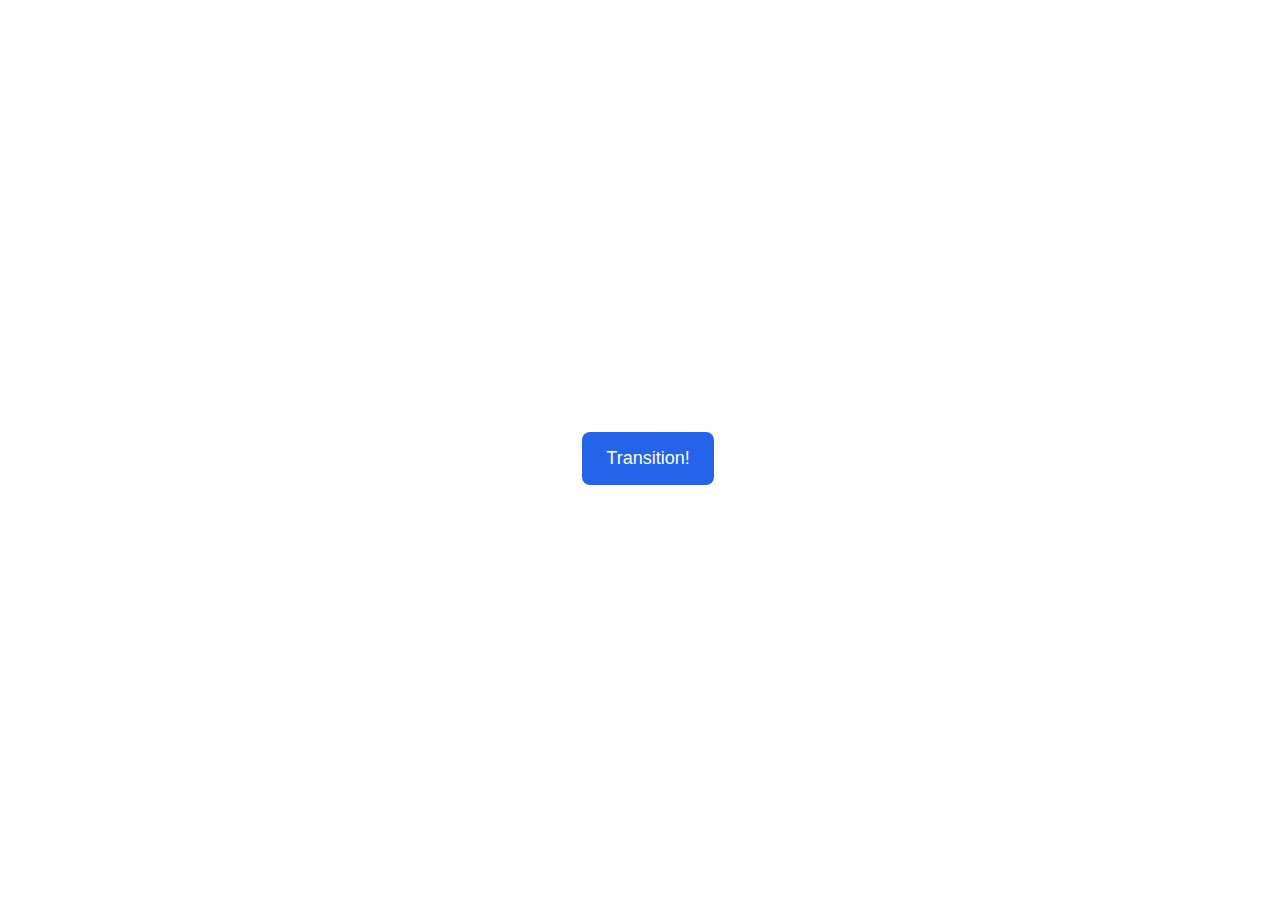
<file: animation/01-button-hover/index.html>
<!DOCTYPE html>
<html lang="en">
  <head>
    <meta charset="UTF-8" />
    <meta http-equiv="X-UA-Compatible" content="IE=edge" />
    <meta name="viewport" content="width=device-width, initial-scale=1.0" />
    <title>Button Hover</title>
    <link rel="stylesheet" href="style.css" />
  </head>
  <body>
    <div id="transition-container">
      <button>Transition!</button>
    </div>
  </body>
</html>
</file>
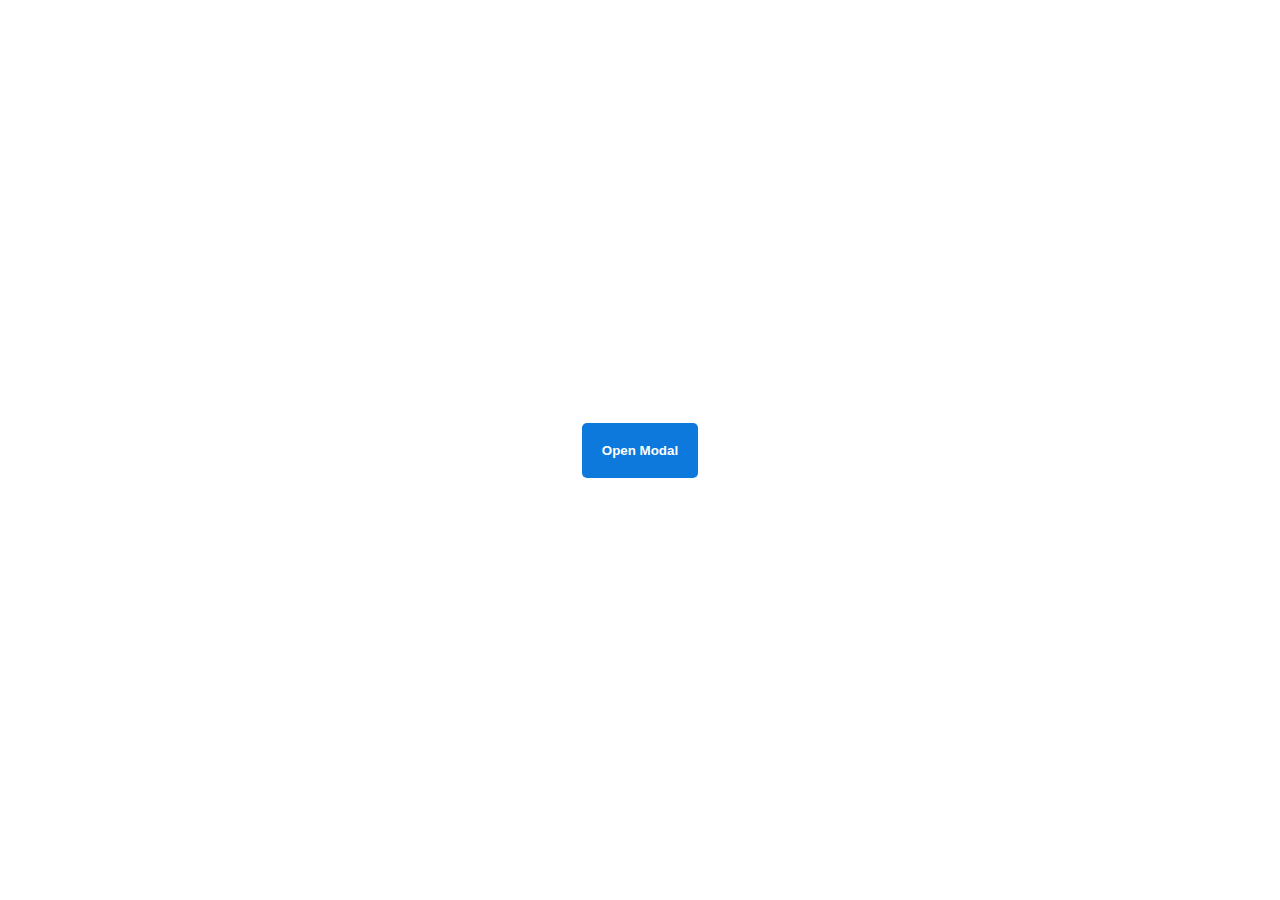
<file: animation/02-pop-up/index.html>
<!DOCTYPE html>
<html lang="en">
  <head>
    <meta charset="UTF-8" />
    <meta http-equiv="X-UA-Compatible" content="IE=edge" />
    <meta name="viewport" content="width=device-width, initial-scale=1.0" />
    <title>Popup</title>
    <link rel="stylesheet" href="style.css" />
  </head>
  <body>
    <div class="backdrop"></div>
    <div class="popup-modal">
      <h1>Look at me!</h1>
      <p>I'm a pop up dialog!</p>
      <button id="close-modal">Close Modal</button>
    </div>
    <div class="button-container">
      <button id="trigger-modal">Open Modal</button>
    </div>
    <script src="script.js"></script>
  </body>
</html>
</file>
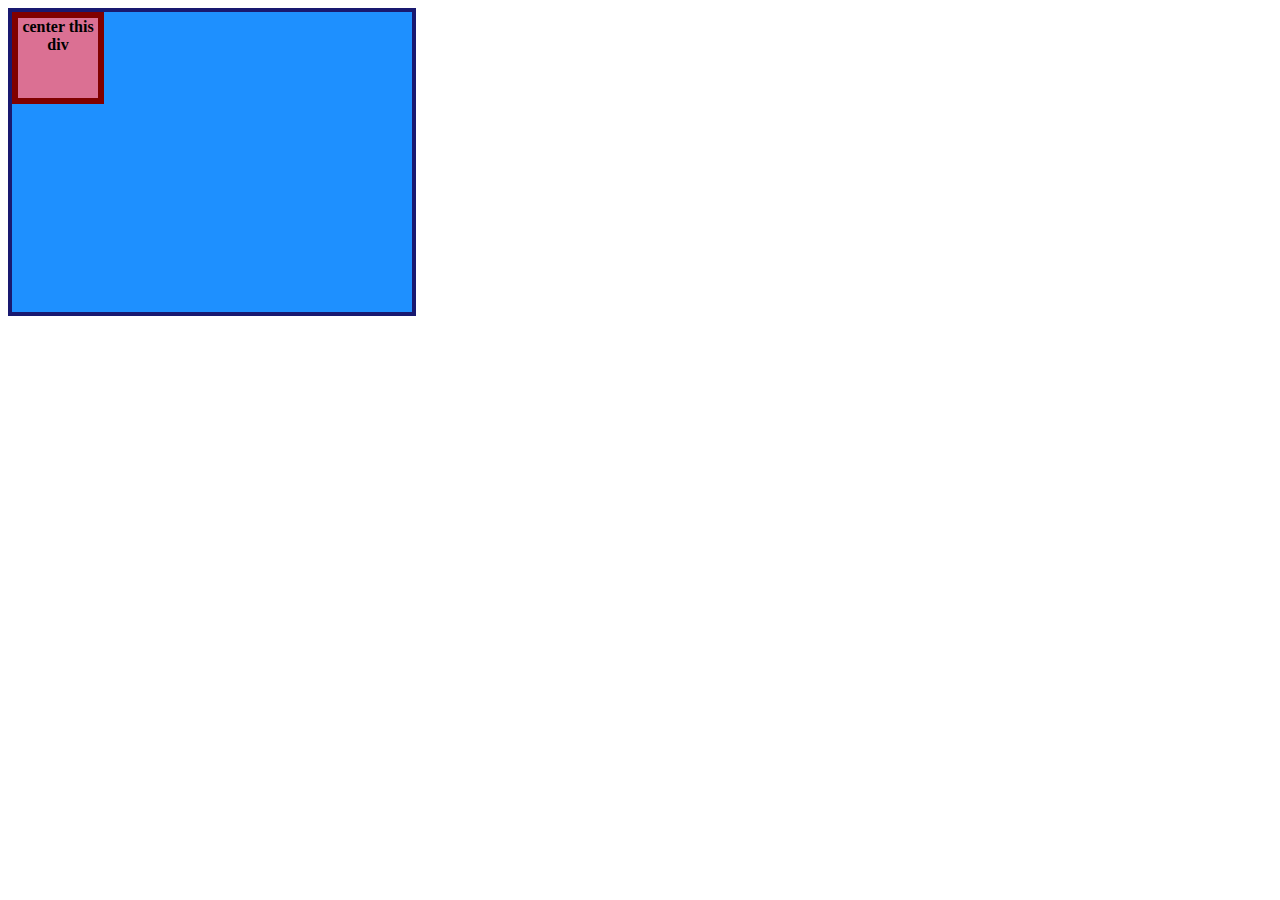
<file: flex/01-flex-center/index.html>
<!DOCTYPE html>
<html lang="en">
  <head>
    <meta charset="UTF-8">
    <meta http-equiv="X-UA-Compatible" content="IE=edge">
    <meta name="viewport" content="width=device-width, initial-scale=1.0">
    <title>CENTER THIS DIV</title>
    <link rel="stylesheet" href="style.css">
  </head>
  <body>
    <div class="container">
      <div class="box">center this div</div>
    </div>
  </body>
</html>
</file>
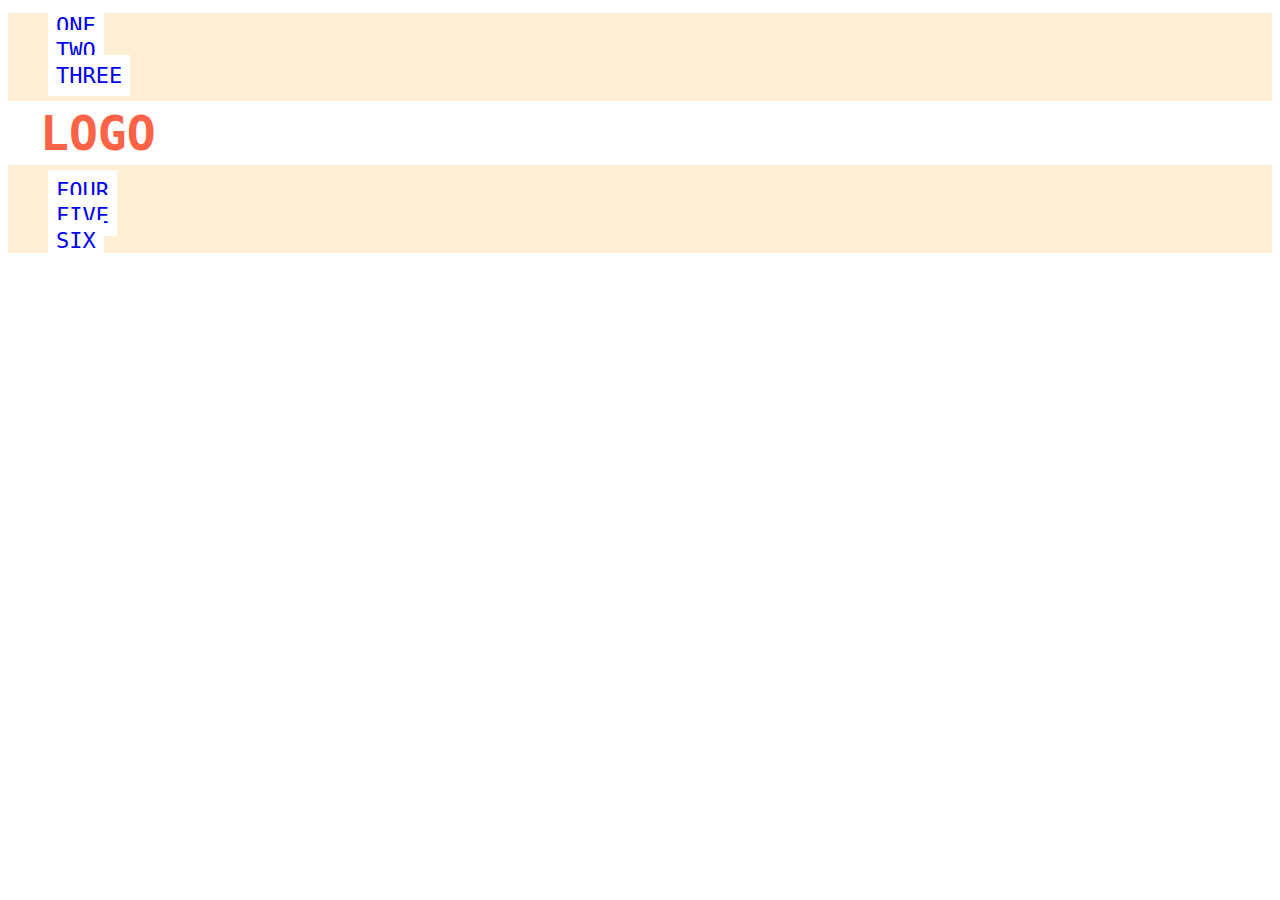
<file: flex/02-flex-header/index.html>
<!DOCTYPE html>
<html lang="en">
  <head>
    <meta charset="UTF-8">
    <meta http-equiv="X-UA-Compatible" content="IE=edge">
    <meta name="viewport" content="width=device-width, initial-scale=1.0">
    <title>Flex Header</title>
    <link rel="stylesheet" href="style.css">
  </head>
  <body>
    <div class="header">
      <div class="left-links">
        <ul>
          <li><a href="#">ONE</a></li>
          <li><a href="#">TWO</a></li>
          <li><a href="#">THREE</a></li>
        </ul>
      </div>
      <div class="logo">LOGO</div>
      <div class="right-links">
        <ul>
          <li><a href="#">FOUR</a></li>
          <li><a href="#">FIVE</a></li>
          <li><a href="#">SIX</a></li>
        </ul>
      </div>
    </div>
  </body>
</html>
</file>
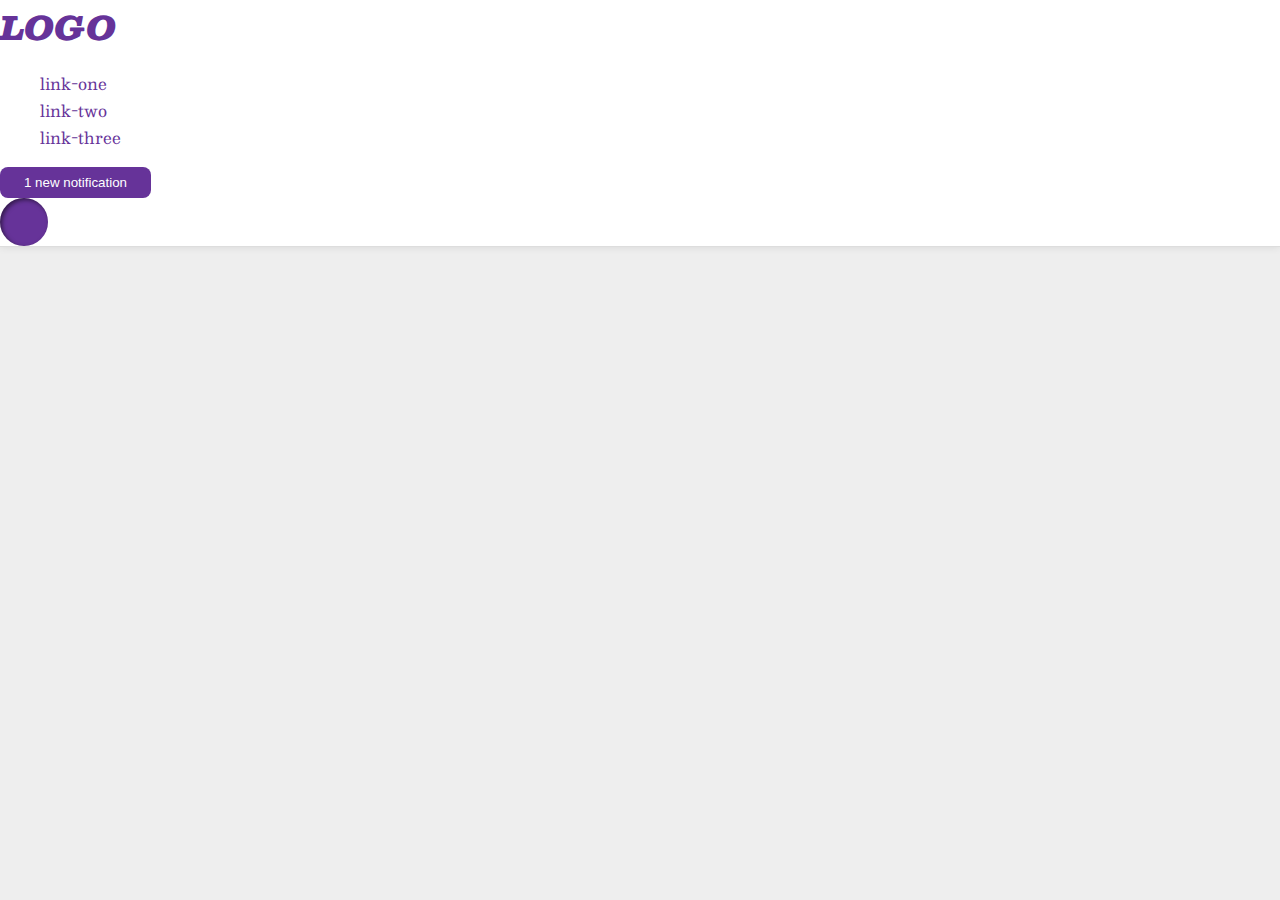
<file: flex/03-flex-header-2/index.html>
<!DOCTYPE html>
<html lang="en">
  <head>
    <meta charset="UTF-8">
    <meta http-equiv="X-UA-Compatible" content="IE=edge">
    <meta name="viewport" content="width=device-width, initial-scale=1.0">
    <title>Flex Header 2</title>
    <link rel="stylesheet" href="style.css">
  </head>
  <body>
    <div class="header">
      <div class="logo">
        LOGO
      </div>
      <ul class="links">
        <li><a href="google.com">link-one</a></li>
        <li><a href="google.com">link-two</a></li>
        <li><a href="google.com">link-three</a></li>
      </ul>
      <button class="notifications">
        1 new notification
      </button>
      <div class="profile-image"></div>
    </div>
  </body>
</html>
</file>
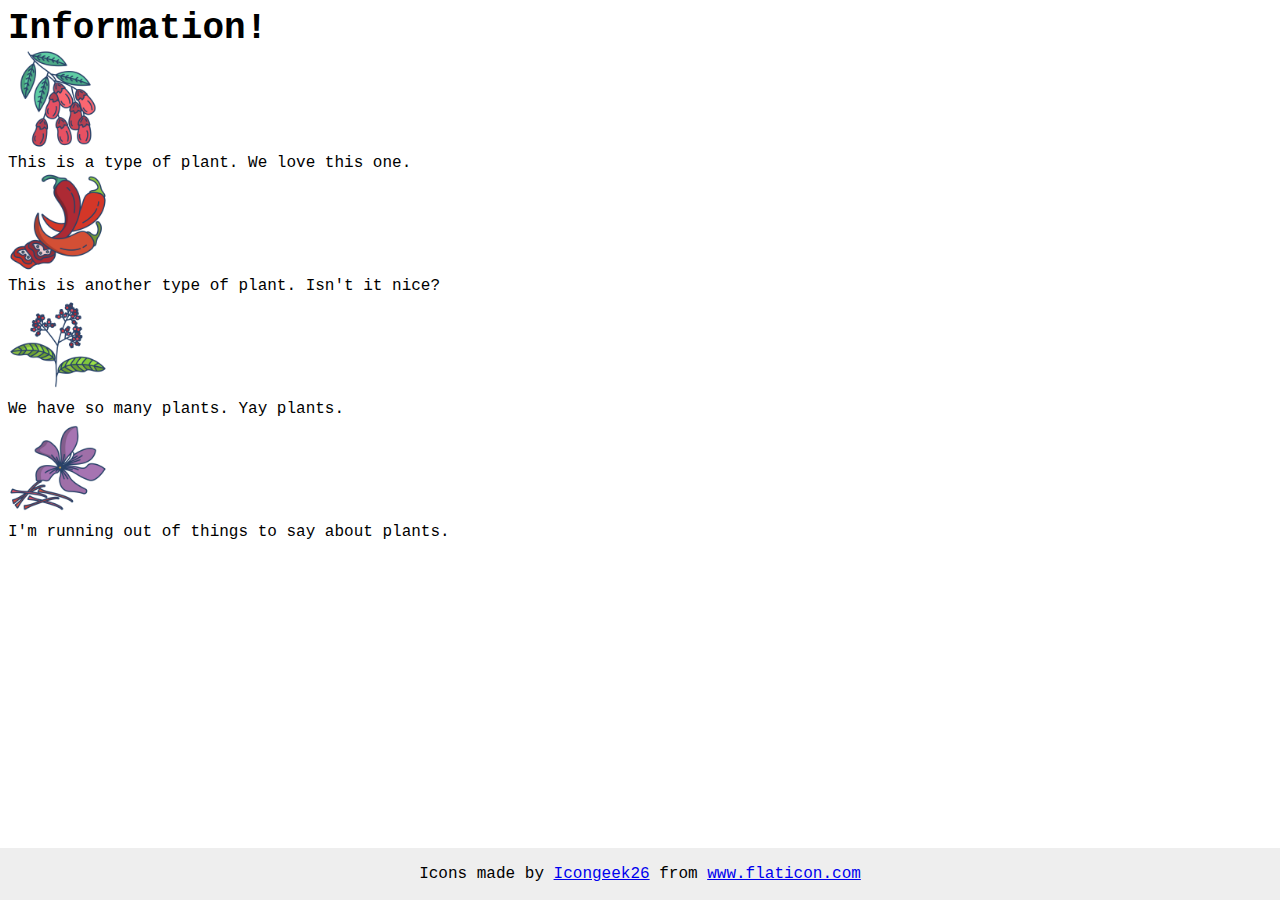
<file: flex/04-flex-information/index.html>
<!DOCTYPE html>
<html lang="en">
  <head>
    <meta charset="UTF-8">
    <meta http-equiv="X-UA-Compatible" content="IE=edge">
    <meta name="viewport" content="width=device-width, initial-scale=1.0">
    <title>Information</title>
    <link rel="stylesheet" href="style.css">
  </head>
  <body>
    <div class="title">Information!</div>

    <img src="./images/barberry.png" alt="barberry">
    <div class="text">This is a type of plant. We love this one.</div>

    <img src="./images/chilli.png" alt="chili">
    <div class="text">This is another type of plant. Isn't it nice?</div>

    <img src="./images/pepper.png" alt="pepper">
    <div class="text">We have so many plants. Yay plants.</div>

    <img src="./images/saffron.png" alt="saffron">
    <div class="text">I'm running out of things to say about plants.</div>

    <!-- disregard this section, it's here to give attribution to the creator of these icons -->
    <div class="footer">
      <div>Icons made by <a href="https://www.flaticon.com/authors/icongeek26" title="Icongeek26">Icongeek26</a> from <a href="https://www.flaticon.com/" title="Flaticon">www.flaticon.com</a></div>
    </div>
  </body>
</html>
</file>
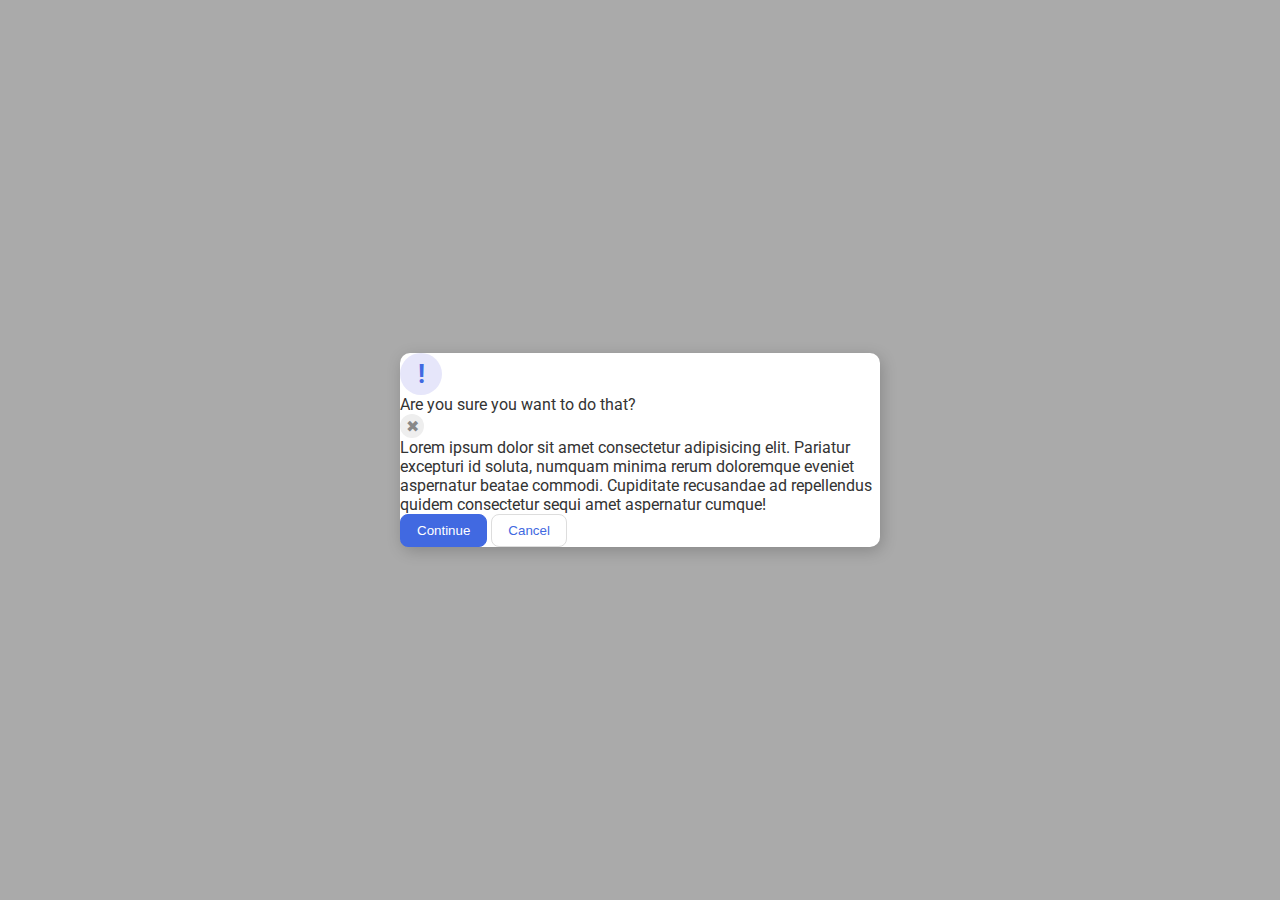
<file: flex/05-flex-modal/index.html>
<!DOCTYPE html>
<html lang="en">
  <head>
    <meta charset="UTF-8">
    <meta http-equiv="X-UA-Compatible" content="IE=edge">
    <meta name="viewport" content="width=device-width, initial-scale=1.0">
    <link rel="stylesheet" href="style.css">
    <title>Modal</title>
  </head>
  <body>
    <div class="modal">
      <div class="icon">!</div>
      <div class="header">Are you sure you want to do that?</div>
      <div class="close-button">✖</div>
      <div class="text">Lorem ipsum dolor sit amet consectetur adipisicing elit. Pariatur excepturi id soluta, numquam minima rerum doloremque eveniet aspernatur beatae commodi. Cupiditate recusandae ad repellendus quidem consectetur sequi amet aspernatur cumque!</div>
      <button class="continue">Continue</button>
      <button class="cancel">Cancel</button>
    </div>
  </body>
</html>
</file>
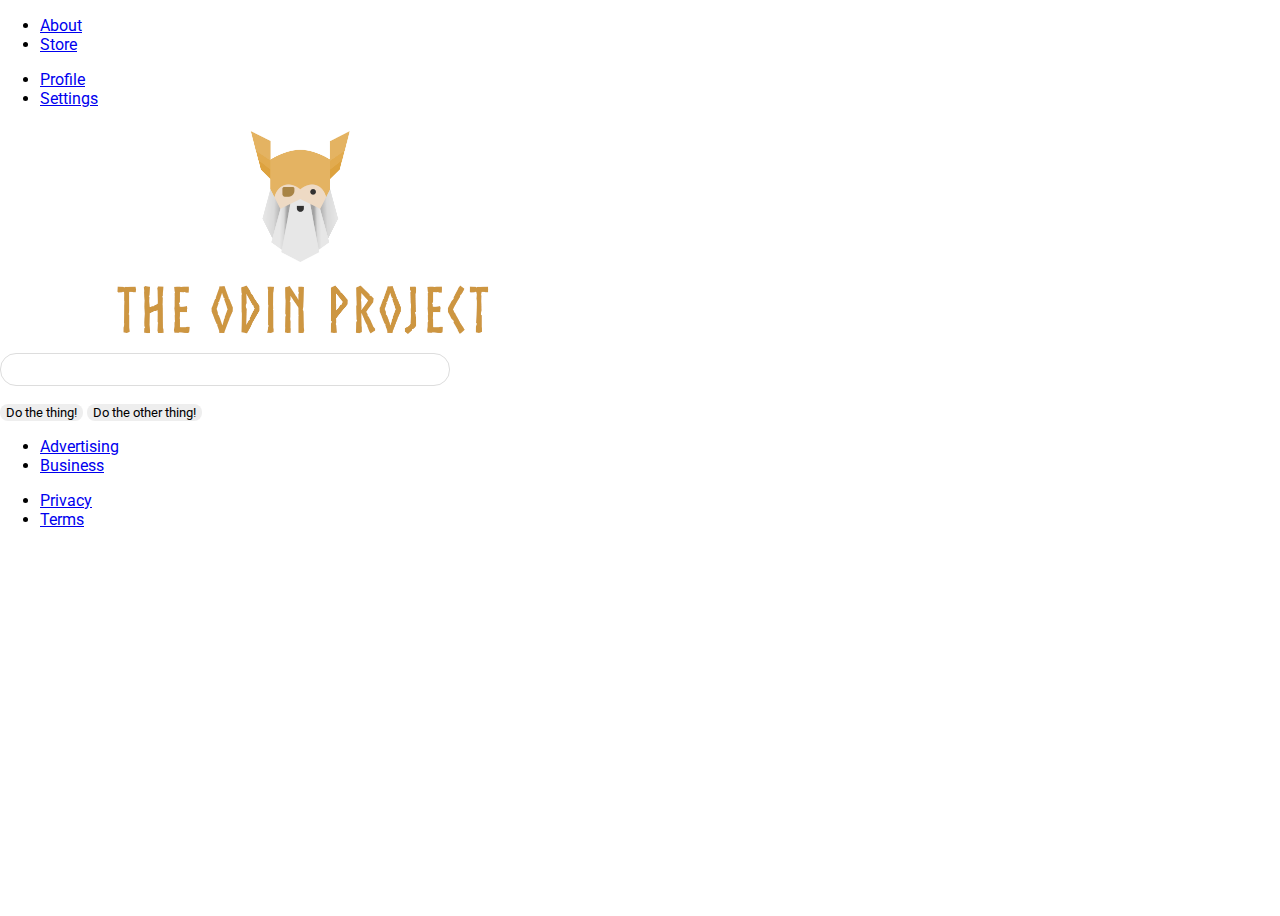
<file: flex/06-flex-layout/index.html>
<!DOCTYPE html>
<html lang="en">
  <head>
    <meta charset="UTF-8">
    <meta http-equiv="X-UA-Compatible" content="IE=edge">
    <meta name="viewport" content="width=device-width, initial-scale=1.0">
    <title>LAYOUT</title>
    <link rel="stylesheet" href="./style.css">
  </head>
  <body>
    <div class="header">
      <ul class="left-links">
        <li><a href="#">About</a></li>
        <li><a href="#">Store</a></li>
      </ul>
      <ul class="right-links">
        <li><a href="#">Profile</a></li>
        <li><a href="#">Settings</a></li>
      </ul>
    </div>
    <div class="content">
      <img src="./logo.png" alt="Project logo. Represents odin with the project name.">
      <div class="input">
        <input type="text">
      </div>
      <div class="buttons">
        <button>Do the thing!</button>
        <button>Do the other thing!</button>
      </div>
    </div>
    <div class="footer">
      <ul class="left-links">
        <li><a href="#">Advertising</a></li>
        <li><a href="#">Business</a></li>
      </ul>
      <ul class="right-links">
        <li><a href="#">Privacy</a></li>
        <li><a href="#">Terms</a></li>
      </ul>
    </div>
  </body>
</html>
</file>
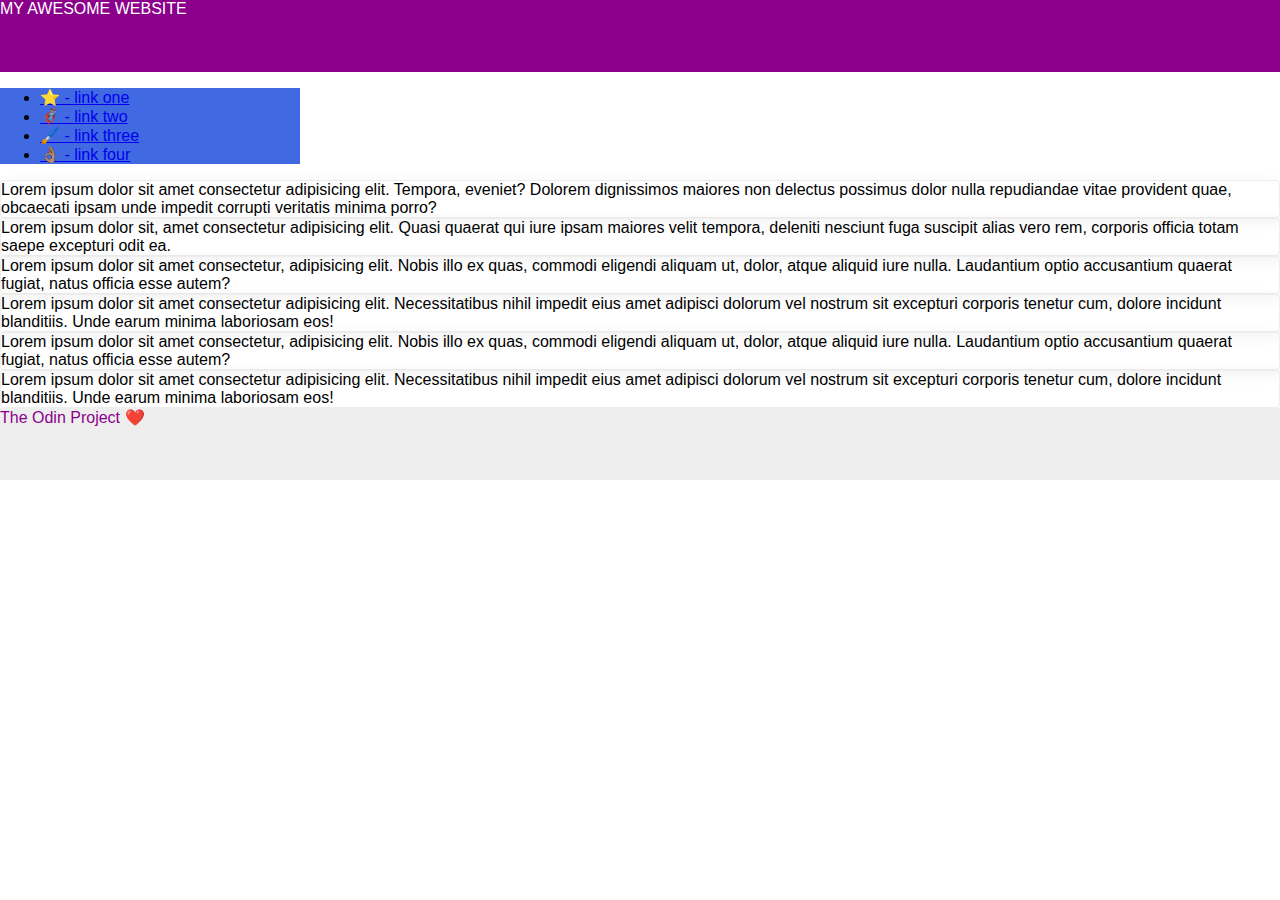
<file: flex/07-flex-layout-2/index.html>
<!DOCTYPE html>
<html lang="en">
  <head>
    <meta charset="UTF-8">
    <meta http-equiv="X-UA-Compatible" content="IE=edge">
    <meta name="viewport" content="width=device-width, initial-scale=1.0">
    <title>The Holy Grail</title>
    <link rel="stylesheet" href="style.css">
  </head>
  <body>
    <div class="header">
      MY AWESOME WEBSITE
    </div>
    
    <div class="sidebar">
      <ul>
        <li><a href="#">⭐ - link one</a></li>
        <li><a href="#">🦸🏽‍♂️ - link two</a></li>
        <li><a href="#">🖌️ - link three</a></li>
        <li><a href="#">👌🏽 - link four</a></li>
      </ul>
    </div>

    <div class="card">Lorem ipsum dolor sit amet consectetur adipisicing elit. Tempora, eveniet? Dolorem dignissimos maiores non delectus possimus dolor nulla repudiandae vitae provident quae, obcaecati ipsam unde impedit corrupti veritatis minima porro?</div>
    <div class="card">Lorem ipsum dolor sit, amet consectetur adipisicing elit. Quasi quaerat qui iure ipsam maiores velit tempora, deleniti nesciunt fuga suscipit alias vero rem, corporis officia totam saepe excepturi odit ea.</div>
    <div class="card">Lorem ipsum dolor sit amet consectetur, adipisicing elit. Nobis illo ex quas, commodi eligendi aliquam ut, dolor, atque aliquid iure nulla. Laudantium optio accusantium quaerat fugiat, natus officia esse autem?</div>
    <div class="card">Lorem ipsum dolor sit amet consectetur adipisicing elit. Necessitatibus nihil impedit eius amet adipisci dolorum vel nostrum sit excepturi corporis tenetur cum, dolore incidunt blanditiis. Unde earum minima laboriosam eos!</div>
    <div class="card">Lorem ipsum dolor sit amet consectetur, adipisicing elit. Nobis illo ex quas, commodi eligendi aliquam ut, dolor, atque aliquid iure nulla. Laudantium optio accusantium quaerat fugiat, natus officia esse autem?</div>
    <div class="card">Lorem ipsum dolor sit amet consectetur adipisicing elit. Necessitatibus nihil impedit eius amet adipisci dolorum vel nostrum sit excepturi corporis tenetur cum, dolore incidunt blanditiis. Unde earum minima laboriosam eos!</div>
    
    <div class="footer">
      The Odin Project ❤️
    </div>
  </body>
</html>
</file>
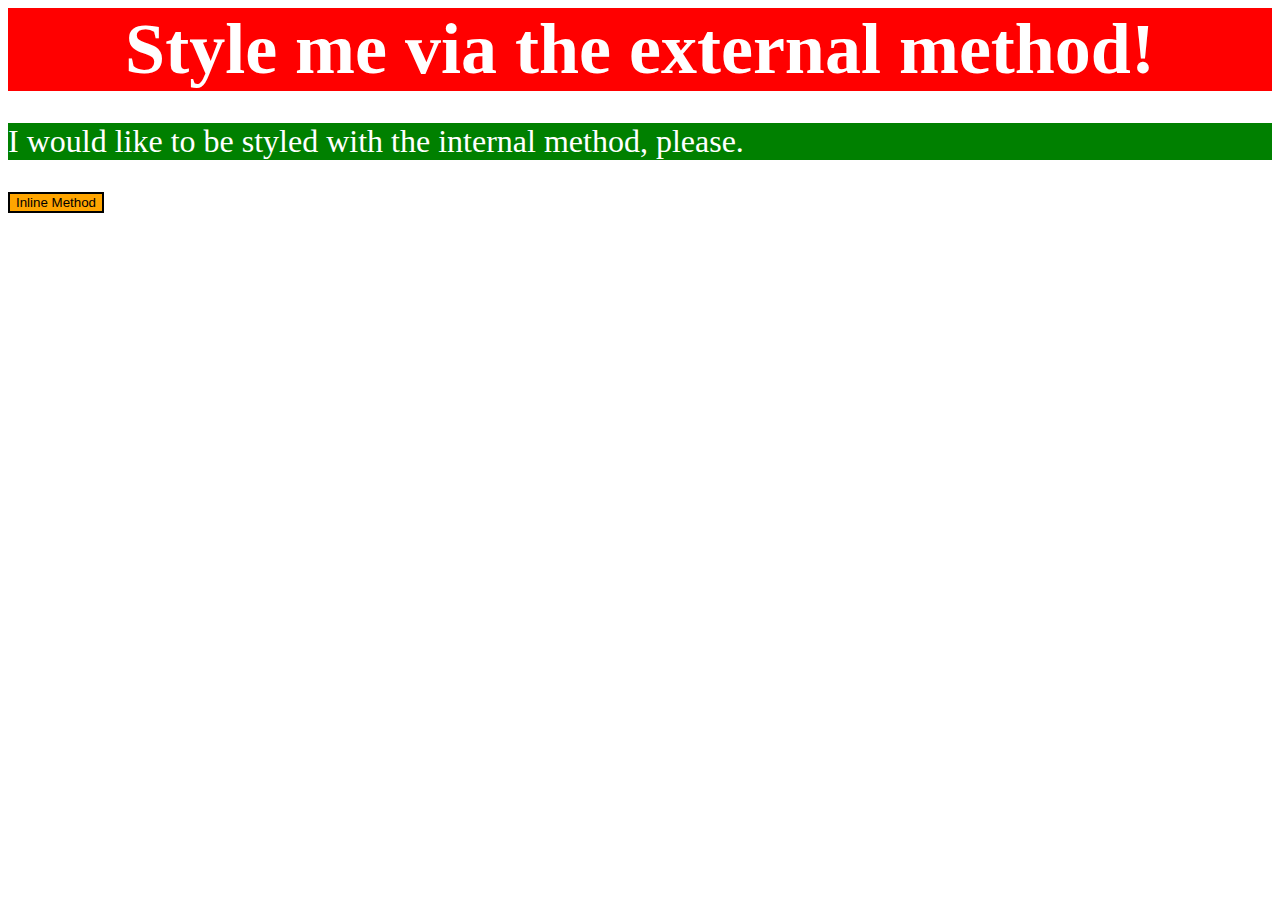
<file: foundations/01-css-methods/index.html>
<!DOCTYPE html>
<html lang="en">
  <head>
    <meta charset="UTF-8">
    <meta http-equiv="X-UA-Compatible" content="IE=edge">
    <meta name="viewport" content="width=device-width, initial-scale=1.0">
    <link rel="stylesheet" href="style.css">
    <title>Methods for Adding CSS</title>
    <style>
      p{
        background-color: green;
        color: white;
        font-size: 32px;
      }
    </style>
  </head>
  <body>
    <div>Style me via the external method!</div>
    <p>I would like to be styled with the internal method, please.</p>
    <button style="background-color: orange; font-size: 32; border-style: double;">Inline Method</button>
  </body>
</html>
</file>
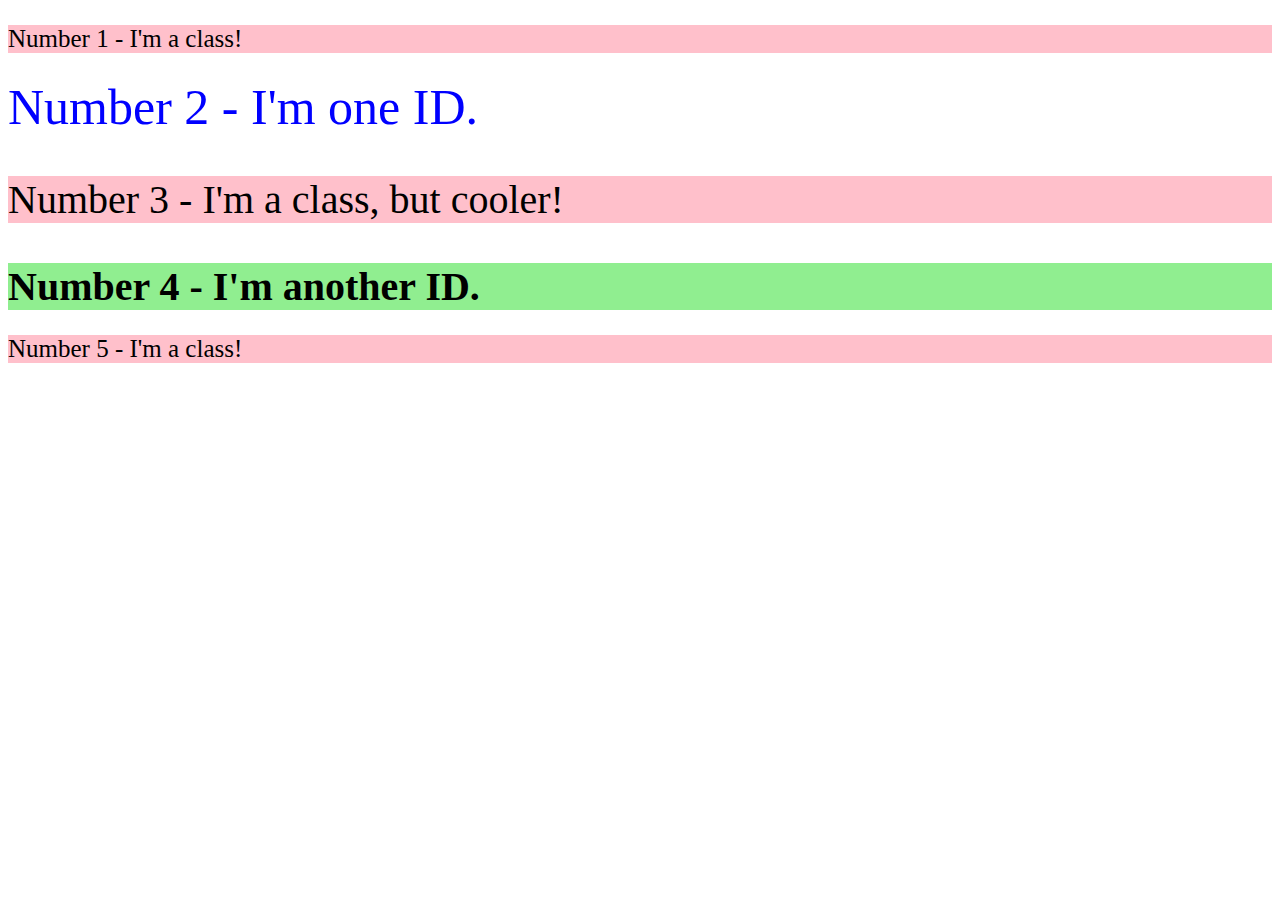
<file: foundations/02-class-id-selectors/index.html>
<!DOCTYPE html>
<html lang="en">
  <head>
    <meta charset="UTF-8">
    <meta http-equiv="X-UA-Compatible" content="IE=edge">
    <meta name="viewport" content="width=device-width, initial-scale=1.0">
    <title>Class and ID Selectors</title>
    <link rel="stylesheet" href="style.css">
  </head>
  <body>
    <p class="uno">Number 1 - I'm a class!</p>
    <div id="uno">Number 2 - I'm one ID.</div>
    <p class="uno dos">Number 3 - I'm a class, but cooler!</p>
    <div id="another">Number 4 - I'm another ID.</div>
    <p class="uno">Number 5 - I'm a class!</p>
  </body>
</html>
</file>
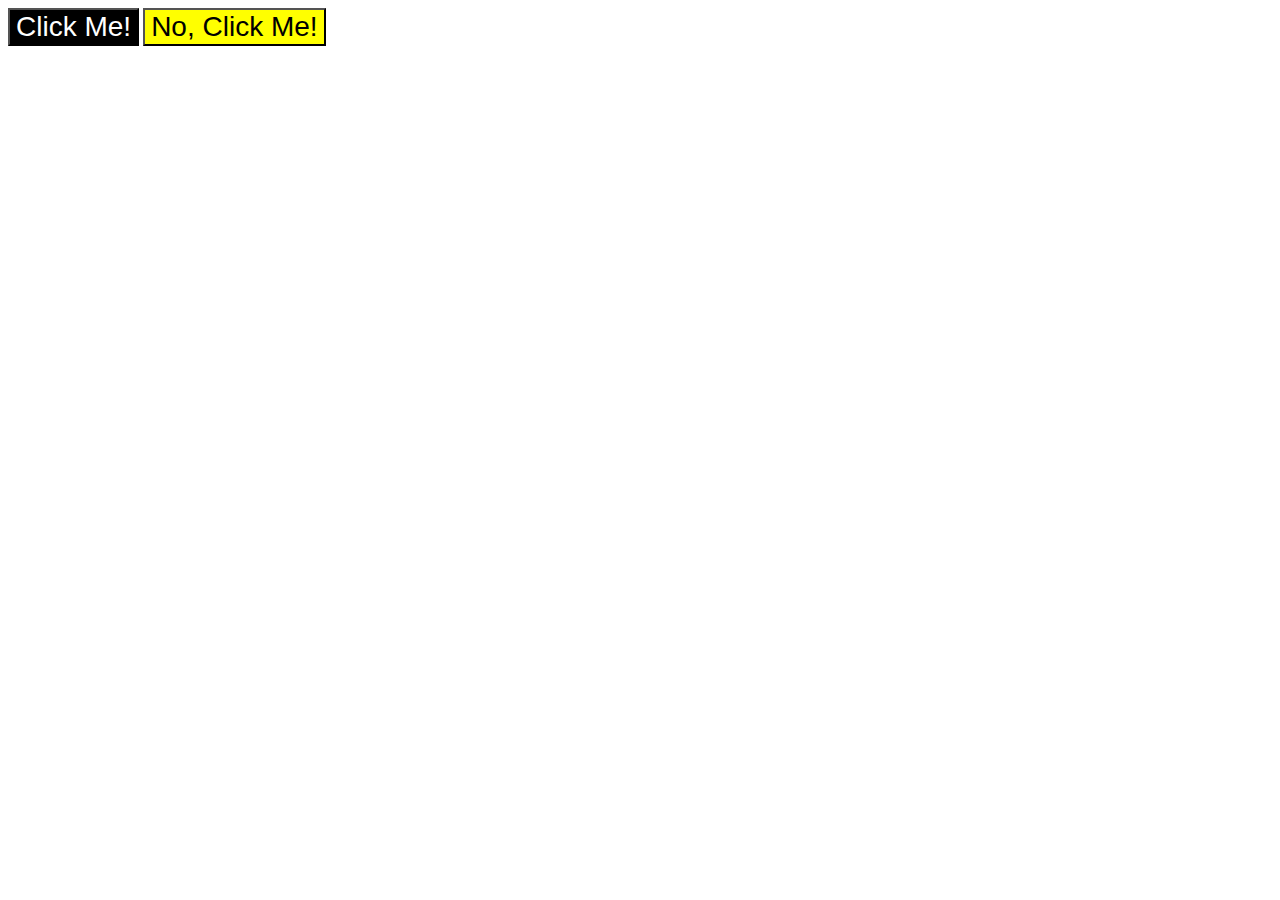
<file: foundations/03-grouping-selectors/index.html>
<!DOCTYPE html>
<html lang="en">
  <head>
    <meta charset="UTF-8">
    <meta http-equiv="X-UA-Compatible" content="IE=edge">
    <meta name="viewport" content="width=device-width, initial-scale=1.0">
    <title>Grouping Selectors</title>
    <link rel="stylesheet" href="style.css">
  </head>
  <body>
    <button class="pirmas">Click Me!</button>
    <button class="antras">No, Click Me!</button>
  </body>
</html>
</file>
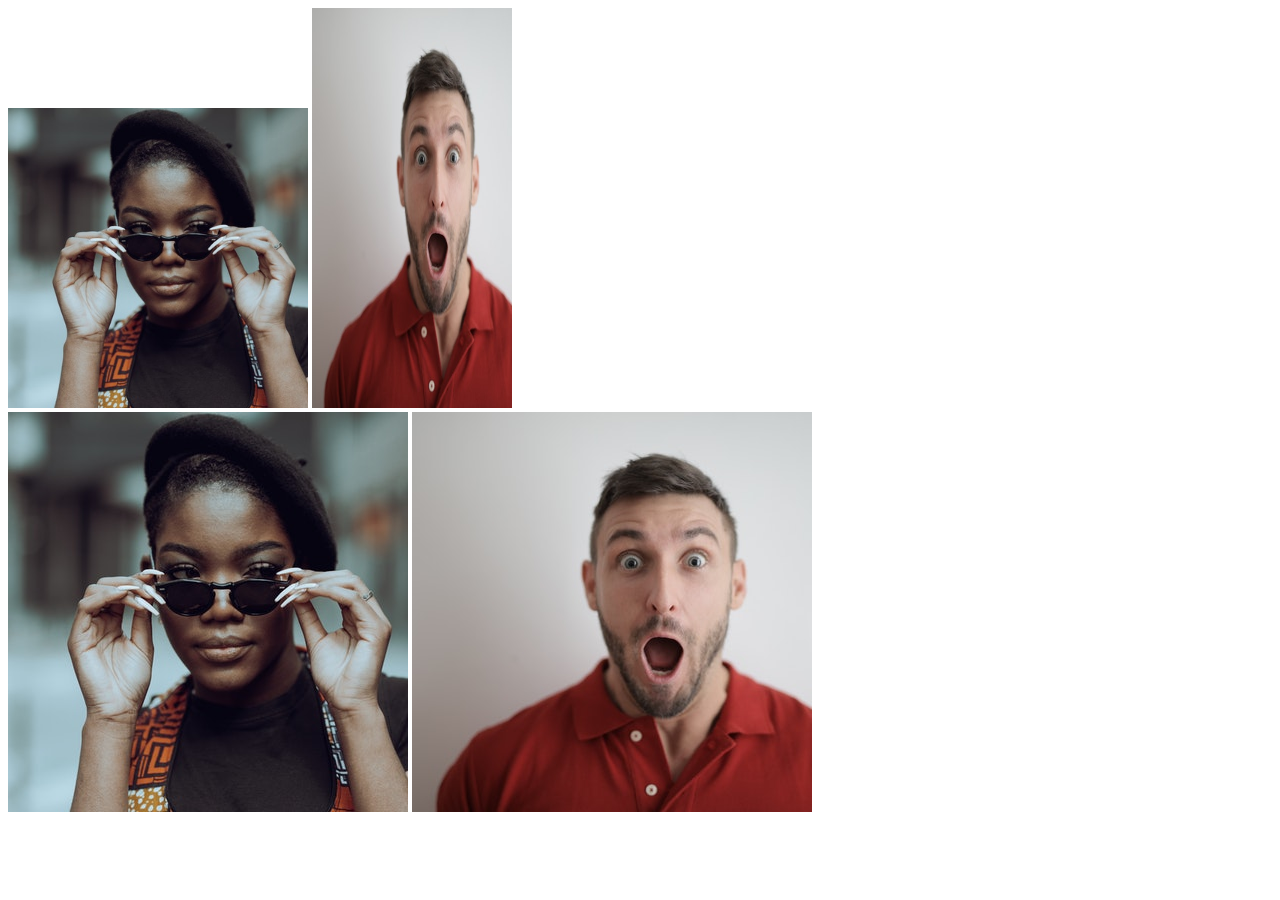
<file: foundations/04-chaining-selectors/index.html>
<!DOCTYPE html>
<html lang="en">
  <head>
    <meta charset="UTF-8">
    <meta http-equiv="X-UA-Compatible" content="IE=edge">
    <meta name="viewport" content="width=device-width, initial-scale=1.0">
    <title>Chaining Selectors</title>
    <link rel="stylesheet" href="style.css">
  </head>
  <body>
    <!-- Use the classes BELOW this line -->
    <div>
      <img class="avatar proportioned" src="./pexels-katho-mutodo-8434791.jpg" alt="Woman with glasses">
      <img class="avatar distorted" src="./pexels-andrea-piacquadio-3777931.jpg" alt="Man with surprised expression">
    </div>
    <!-- Use the classes ABOVE this line -->
    <div>
      <img class="original proportioned" src="./pexels-katho-mutodo-8434791.jpg" alt="Woman with glasses">
      <img class="original distorted" src="./pexels-andrea-piacquadio-3777931.jpg" alt="Man with surprised expression">
    </div>
  </body>
</html>
</file>
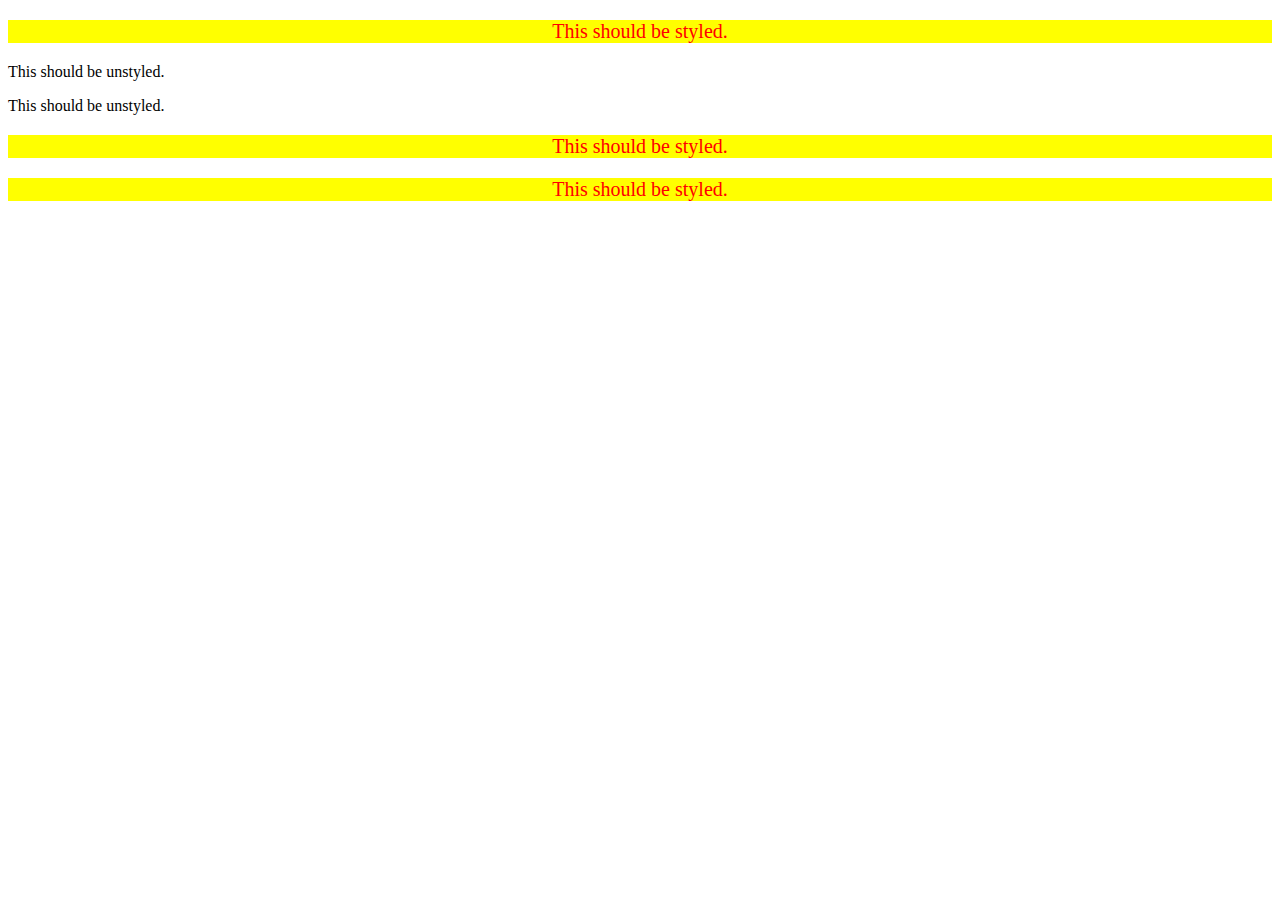
<file: foundations/05-descendant-combinator/index.html>
<!DOCTYPE html>
<html lang="en">
  <head>
    <meta charset="UTF-8">
    <meta http-equiv="X-UA-Compatible" content="IE=edge">
    <meta name="viewport" content="width=device-width, initial-scale=1.0">
    <title>Descendant Combinator</title>
    <link rel="stylesheet" href="style.css">
  </head>
  <body>
    <div class="container">
      <p class="text">This should be styled.</p>
    </div>
    <p class="text">This should be unstyled.</p>
    <p class="text">This should be unstyled.</p>
    <div class="container">
      <p class="text">This should be styled.</p>
      <p class="text">This should be styled.</p>
    </div>
  </body>
</html>
</file>
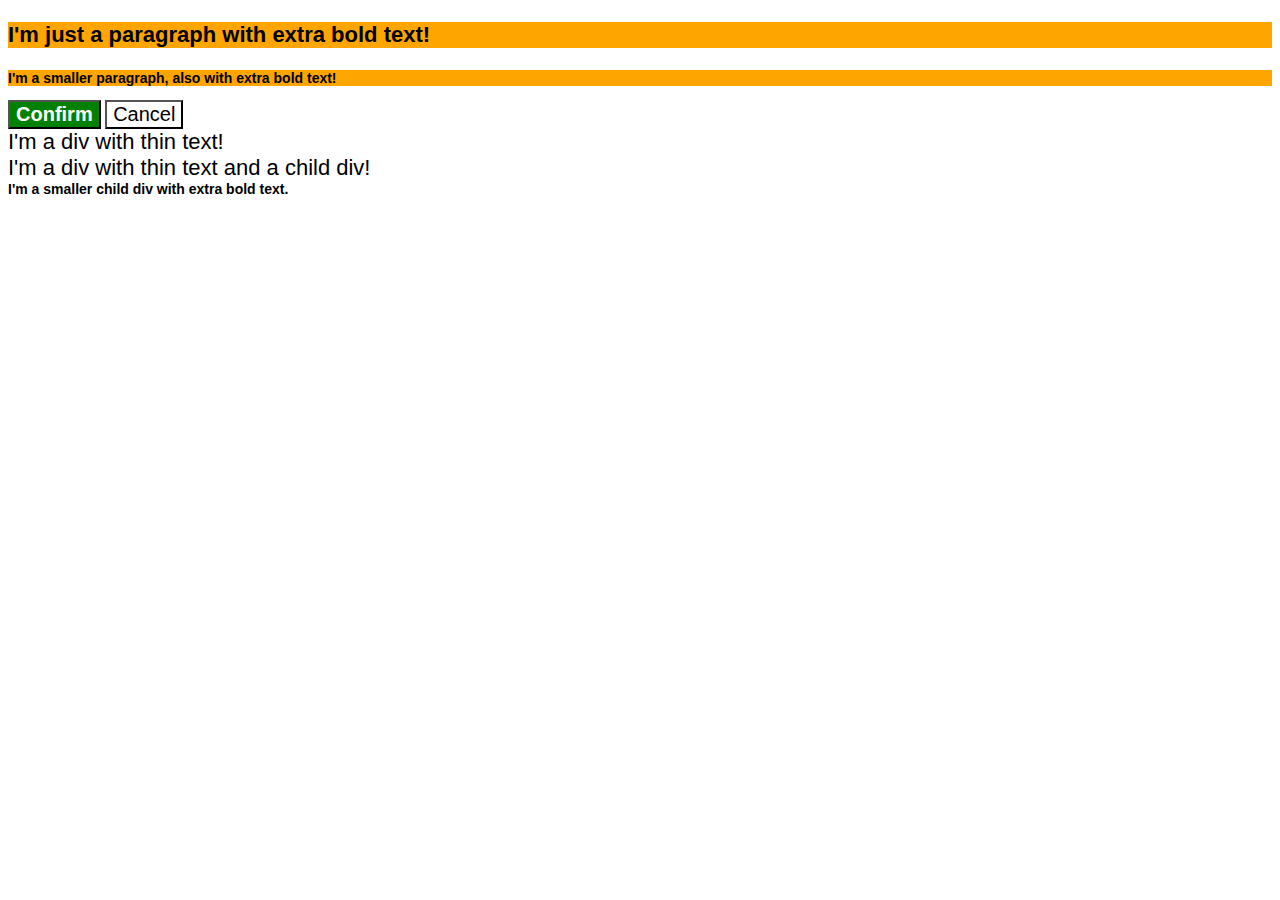
<file: foundations/06-cascade-fix/index.html>
<!DOCTYPE html>
<html lang="en">
  <head>
    <meta charset="UTF-8">
    <meta http-equiv="X-UA-Compatible" content="IE=edge">
    <meta name="viewport" content="width=device-width, initial-scale=1.0">
    <title>Fix the Cascade</title>
    <link rel="stylesheet" href="style.css">
  </head>
  <body>
    <p class="para">I'm just a paragraph with extra bold text!</p>
    <p class="para small-para">I'm a smaller paragraph, also with extra bold text!</p>

    <button id="confirm-button" class="button confirm">Confirm</button>
    <button id="cancel-button" class="button cancel">Cancel</button>

    <div class="text">I'm a div with thin text!</div>
    <div class="text">I'm a div with thin text and a child div!
      <div class="text child">I'm a smaller child div with extra bold text.</div>
    </div>
  </body>
</html>
</file>
<file: animation/01-button-hover/style.css>
#transition-container {
  width: 100vw;
  height: 100vh;
  display: flex;
  flex-direction: column;
  justify-content: center;
  align-items: center;
  font-family: Arial, sans-serif;
}

button {
  border-radius: 8px;
  border: none;
  background-color: #2563eb;
  color: white;
  font-size: 18px;
  padding: 16px 24px;
  text-align: center;
}
</file>
<file: animation/02-pop-up/style.css>
* {
  padding: 0;
  margin: 0;
}

body {
  overflow: hidden;
}

.button-container {
  width: 100vw;
  height: 100vh;
  background-color: #ffffff;
  opacity: 100%;
  display: flex;
  align-items: center;
  justify-content: center;
}

button {
  padding: 20px;
  color: #ffffff;
  background-color: #0e79dd;
  border: none;
  border-radius: 5px;
  font-weight: 600;
}

.popup-modal {
  padding: 32px 64px;
  background-color: white;
  border: 1px solid black;
  border-radius: 10px;
  position: fixed;
  top: 50%;
  left: 50%;
  transform-origin: center;
  transform: translate(-50%, -50%);
  pointer-events: none;
  opacity: 0%;
  text-align: center;
}
.popup-modal p {
  margin-bottom: 24px
}

.backdrop {
  pointer-events: none;
  position: fixed;
  inset: 0;
  background: #000;
  opacity: 0%;
}

.popup-modal.show {
  opacity: 100%;
  pointer-events: all;
}

.backdrop.show {
  opacity: 30%;
}
</file>
<file: flex/01-flex-center/style.css>
.container {
  background: dodgerblue;
  border: 4px solid midnightblue;
  width: 400px;
  height: 300px;
}

.box {
  background: palevioletred;
  font-weight: bold;
  text-align: center;
  border: 6px solid maroon;
  width: 80px;
  height: 80px;
}
</file>
<file: flex/02-flex-header/style.css>
.header  {
  font-family: monospace;
  background: papayawhip;
}

.logo {
  font-size: 48px;
  font-weight: 900;
  color: tomato;
  background: white;
  padding: 4px 32px;
}

ul {
  /* this removes the dots on the list items*/
  list-style-type: none;
}

a {
  font-size: 22px;
  background: white;
  padding: 8px;
  /* this removes the line under the links */
  text-decoration: none;
}
</file>
<file: flex/03-flex-header-2/style.css>
/* this is some magical font-importing.  
you'll learn about it later. */
@import url('https://fonts.googleapis.com/css2?family=Besley:ital,wght@0,400;1,900&display=swap');

body {
  margin: 0;
  background: #eee;
  font-family: Besley, serif;
}

.header {
  background: white;
  border-bottom: 1px solid #ddd;
  box-shadow: 0 0 8px rgba(0,0,0,.1);
}

.profile-image {
  background: rebeccapurple;
  box-shadow: inset 2px 2px 4px rgba(0,0,0,.5);
  border-radius: 50%;
  width: 48px;
  height: 48px;
}

.logo {
  color: rebeccapurple;
  font-size: 32px;
  font-weight: 900;
  font-style: italic;
}

button {
  border: none;
  border-radius: 8px;
  background: rebeccapurple;
  color: white;
  padding: 8px 24px;
}

a {
  /* this removes the line under our links */
  text-decoration: none;
  color: rebeccapurple;
}

ul {
  list-style-type: none;
}
</file>
<file: flex/04-flex-information/style.css>
body {
  font-family: 'Courier New', Courier, monospace;
}

img {
  width: 100px;
  height: 100px;
}

.title {
  font-size: 36px;
  font-weight: 900;
}

/* do not edit this footer */
.footer {
  position: fixed;
  bottom: 0;
  left: 0;
  right: 0;
  height: 52px;
  display: flex;
  align-items: center;
  justify-content: center;
  background: #eee;
}
</file>
<file: flex/05-flex-modal/style.css>
@import url('https://fonts.googleapis.com/css2?family=Roboto:wght@400;700&display=swap');

html, body {
  height: 100%;
}

body {
  font-family: Roboto, sans-serif;
  margin: 0;
  background: #aaa;
  color: #333;
  /* I'll give you this one for free lol */
  display: flex;
  align-items: center;
  justify-content: center;
}

.modal {
  background: white;
  width: 480px;
  border-radius: 10px;
  box-shadow: 2px 4px 16px rgba(0,0,0,.2);
}

.icon {
  color: royalblue;
  font-size: 26px;
  font-weight: 700;
  background: lavender;
  width: 42px;
  height: 42px;
  border-radius: 50%;
  display: flex;
  align-items: center;
  justify-content: center;
}

.close-button {
  background: #eee;
  border-radius: 50%;
  color: #888;
  font-weight: 400;
  font-size: 16px;
  height: 24px;
  width: 24px;
  display: flex;
  align-items: center;
  justify-content: center;
}

button {
  padding: 8px 16px;
  border-radius: 8px;
}

button.continue {
  background: royalblue;
  border: 1px solid royalblue;
  color: white;
}

button.cancel {
  background: white;
  border: 1px solid #ddd;
  color: royalblue;
}
</file>
<file: flex/06-flex-layout/style.css>
@import url('https://fonts.googleapis.com/css2?family=Roboto:wght@400;700&display=swap');

body {
  height: 100vh;
  margin: 0;
  overflow: hidden;
  font-family: Roboto, sans-serif;
}

img {
  width: 600px;
}

button {
  font-family: Roboto, sans-serif;
  border: none;
  border-radius: 8px;
  background: #eee;
}

input {
  border: 1px solid #ddd;
  border-radius: 16px;
  padding: 8px 24px;
  width: 400px;
  margin-bottom: 16px;
}
</file>
<file: flex/07-flex-layout-2/style.css>
body {
  font-family: -apple-system, BlinkMacSystemFont, 'Segoe UI', Roboto, Oxygen, Ubuntu, Cantarell, 'Open Sans', 'Helvetica Neue', sans-serif;
  margin: 0;
  min-height: 100vh;
}

.header {
  height: 72px;
  background: darkmagenta;
  color: white;
}

.footer {
  height: 72px;
  background: #eee;
  color: darkmagenta;
}

.sidebar {
  width: 300px;
  background: royalblue;
}

.card {
  border: 1px solid #eee;
  box-shadow: 2px 4px 16px rgba(0,0,0,.06);
  border-radius: 4px;
}
</file>
<file: foundations/01-css-methods/style.css>
div{
    background-color: red;
    color: white;
    font-size: 72px;
    text-align: center;
    font-weight: bold;
    border-color: black;
    
}
</file>
<file: foundations/02-class-id-selectors/style.css>
.uno{
    background-color: pink;
    font-size: 25px;
}
#uno{
    color: blue;
    font-size: 50px;
}
.uno.dos{
    font-size: 40px;
}
#another{
    background-color: lightgreen;
    font-size: 40px;
    font-weight: bold;
}
</file>
<file: foundations/03-grouping-selectors/style.css>
.pirmas{
    background-color: black;
    color: white;
}
.antras{
    background-color: yellow;

}
.pirmas, .antras{
    font-size: 28px;
    font-family: Helvetica, "Times New Roman", sans-serif;;
}
</file>
<file: foundations/04-chaining-selectors/style.css>
.avatar.proportioned{
    width: 300px;
    height: 300px;
}
.avatar.distorted{
    width: 200px;
    height: 400px;
}
</file>
<file: foundations/05-descendant-combinator/style.css>
div > p{
    background-color: yellow;
    color: red;
    font-size: 20px;
    text-align: center;
}
</file>
<file: foundations/06-cascade-fix/style.css>
body{
  font-family:Arial, Helvetica, sans-serif
}

.para{
  color: hsl(0, 0%, 0%);
  font-weight: 800;
  background-color: orange;
}

.para.small-para {
  font-size: 14px;
  font-weight: 800;
}

p.para {
  font-size: 22px;
}

#confirm-button {
  background: green;
  color: white;
  font-weight: bold;
} 

.button {
  background-color: rgb(255, 255, 255);
  color: rgb(0, 0, 0);
  font-size: 20px;
}

.text.child {
  color: rgb(0, 0, 0);
  font-weight: 800;
  font-size: 14px;
}

div.text {
  color: rgb(0, 0, 0);
  font-size: 22px;
  font-weight: 100;
}
</file>
